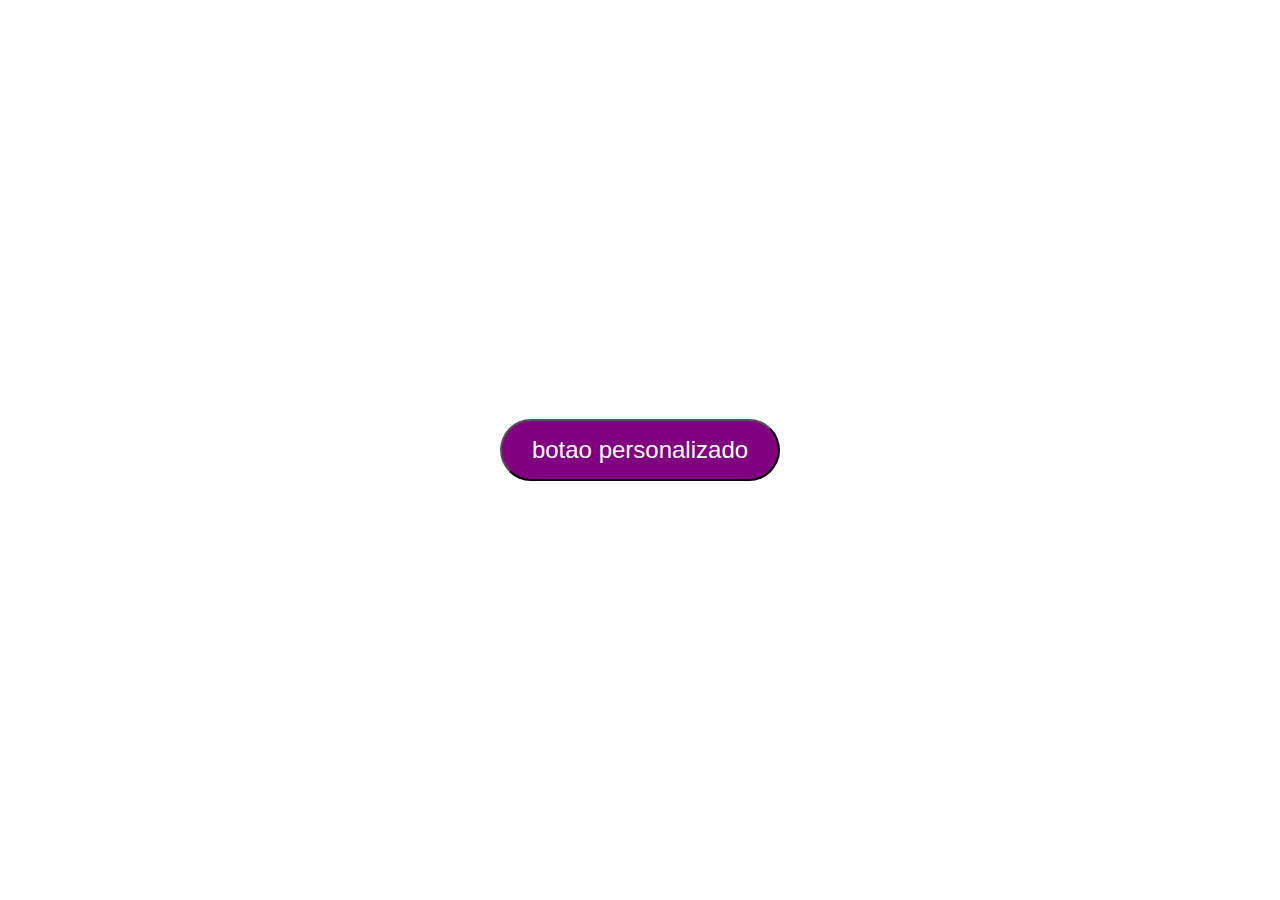
<file: Input Personalizado/index.html>
<!DOCTYPE html>
<html lang="pt-br ">
<head>
    <meta charset="UTF-8">
    <meta http-equiv="X-UA-Compatible" content="IE=edge">
    <meta name="viewport" content="width=device-width, initial-scale=1.0">
    <link rel="stylesheet" href="style.css">
    <title>botao personalizado</title>
</head>
<body>   
    <div class="container">
    <input type="submit" value="botao personalizado">
    </div>
</body>
</html>
</file>
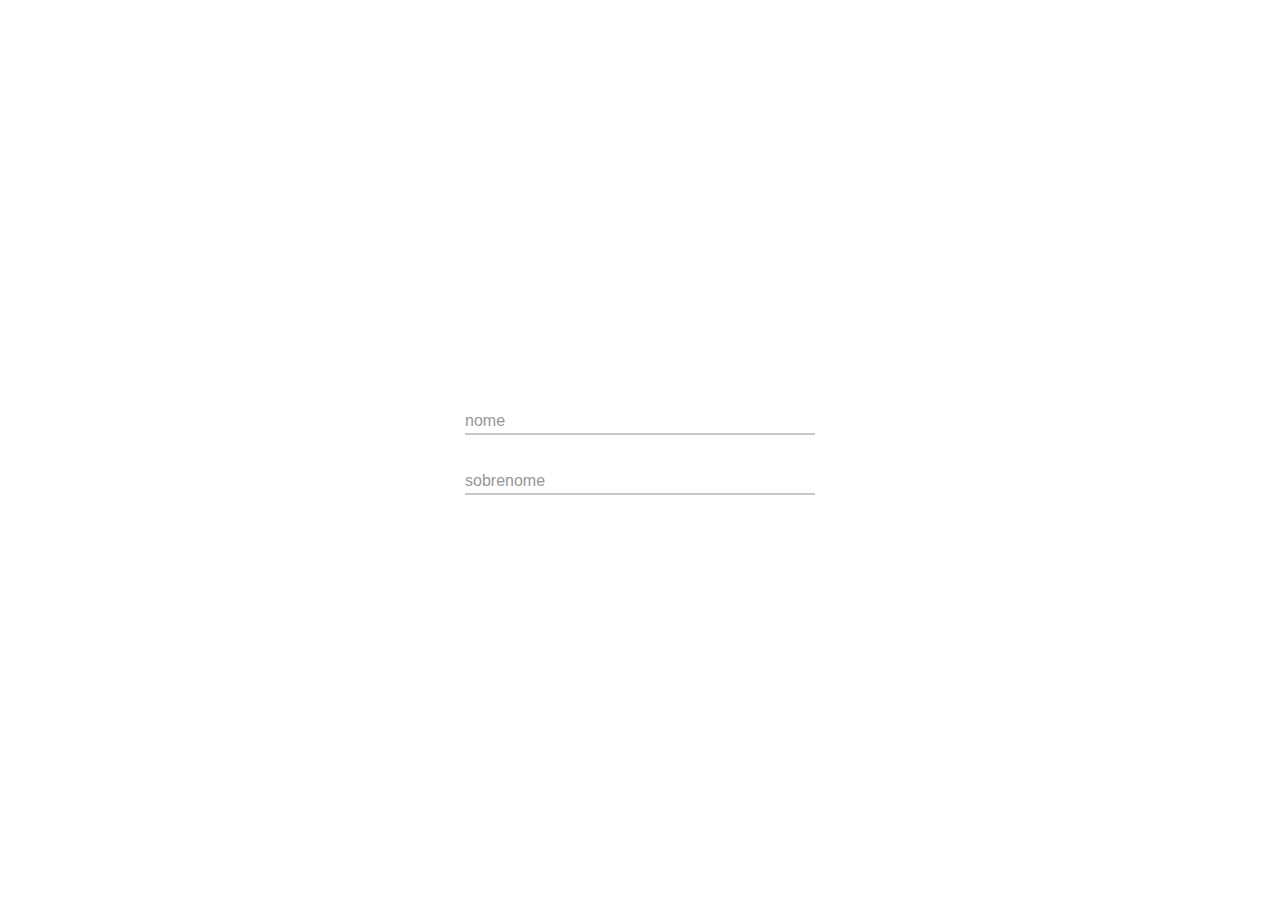
<file: input_txt_css _custom/index.html>
<!DOCTYPE html>
<html lang="pt-br">
<head>
    <meta charset="UTF-8">
    <meta http-equiv="X-UA-Compatible" content="IE=edge">
    <meta name="viewport" content="width=device-width, initial-scale=1.0">
    <title>Input Type Text</title>
    <link rel="stylesheet" href="style.css">
</head>
<body>
    <form action="">
        <div class="single-input">
            <input required type="text" name="" id="nome"
             class="input">
             <label for="nome">nome</label>
        </div>
        <div class="single-input">
            <input required type="text" name="" id="sobrenome"
             class="input">
             <label for="sobrenome">sobrenome</label>
        </div>
    </form>
</body>  
</html>
</file>
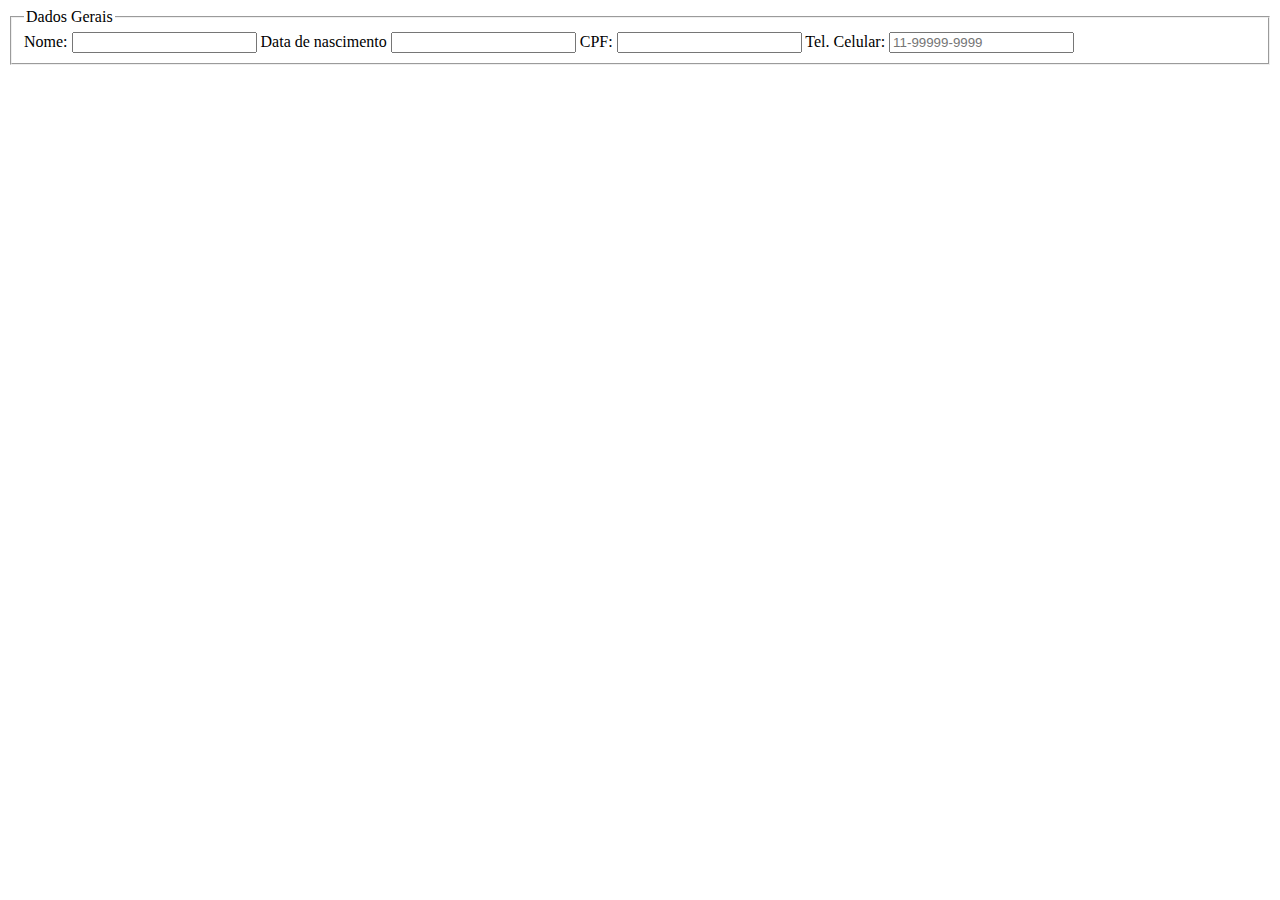
<file: IMPUT/IMPUT.html>
<!DOCTYPE html>
<html lang="en">
<head>
    <meta charset="UTF-8">
    <meta http-equiv="X-UA-Compatible" content="IE=edge">
    <meta name="viewport" content="width=device-width, initial-scale=1.0">
    <title>Document</title>
</head>
<body>
    <from action="processa_form.php" method="post">
<fieldset>
    <legend> Dados Gerais</legend>

    <label for="nome"> Nome:</label>
    <input type="text" minlength="3" id="nome" name="nome" required />

    <label for="data_nascimento"> Data de nascimento</label>
    <input type="text" id="data_nascimento" name="data_nascimento" />
    <label for="cpf">CPF:</label>
    <input type="text" maxlength="11" minlegth="11" id="cpf" name="cpf" required />
    <label for="tel"> Tel. Celular:</label>
    <input type="tel" maxlength="13" id="13" name="tel" placeholder="11-99999-9999" pattern=" [0-9][2]-[0-9]{5}-[0-9]{4}" required />
    
</fieldset>



    </from>
</body>
</html>
</file>
<file: Input Personalizado/style.css>
*{
    padding: 0 ;
margin: 0;
box-sizing: border-box;
}

div.container{
    width: 100%;
    height: 100vh;
    display: flex;
    align-items: center;
    justify-content: center;
}

input[type= "submit"]{
    padding: 15px 30px;
    font-size: 24px;
    background-color: purple;
    border-radius: 50px;
    cursor: pointer;
    color: white;
    transition: 0.5s;
    outline: 0;
}
</file>
<file: input_txt_css _custom/style.css>
*{
    padding: 0;
    margin: 0;
    box-sizing: border-box;
    font-family: "Arial"

}
body{
    width: 100%;
    min-height: 100vh;
    display: flex;
    align-items: center;
    justify-content: center;
}
form{
    width: 100%;
    max-width: 350px;
}
div.single-input{
    width: 100%;
    margin: 30px 0;
    position: relative;
}
div.single-input label{
    font-size: 16px;
    position: absolute;
    left: 0;
    bottom: 5px;
    color: rgb(150,150,150);
    cursor: text;
    transition: 0.5s ease-in-out;
}
div.single-input .input{
    width: 100%;
    padding: 5px;
    color: rgb(150,150,150);
    border: 0;
    border-bottom: 2px solid rgb(200,200,200);
    outline: 0;
    font-size: 16px;
}
div.single-input .input:focus,
div.single-input .input:valid{
    border-bottom: 2px solid cornflowerblue;
}
div.single-input .input:focus ~ label,
div.single-input .input:valid ~ label{
    transform: translateY(-24px);
    font-size: 12px;
    color: cornflowerblue;
}
</file>
